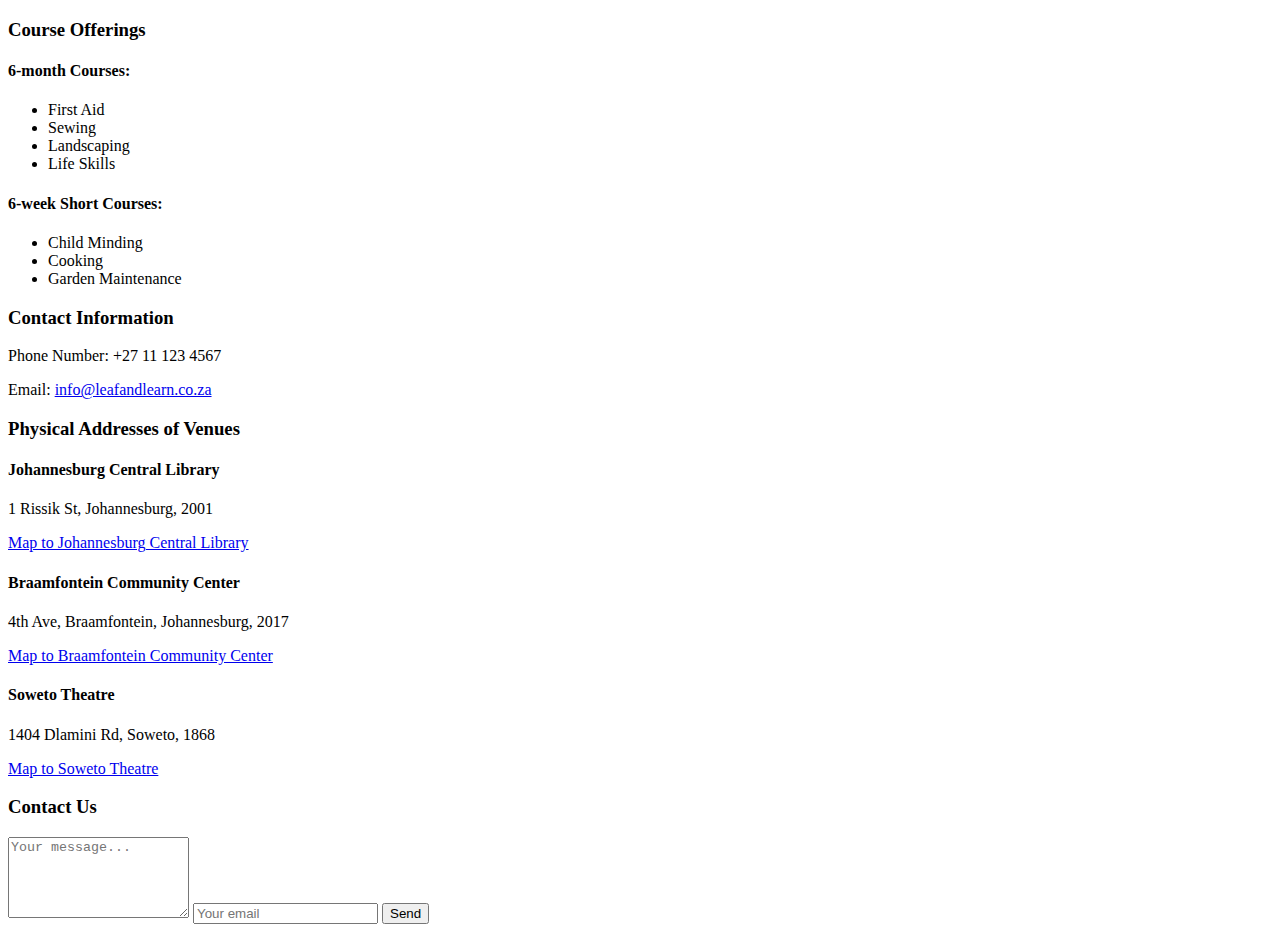
<file: footer.html>
<!DOCTYPE html>
<html lang="en">




<footer>
    <div class="content">
        <div class="item">
            <h3>Course Offerings</h3>
            <h4>6-month Courses:</h4>
            <ul>
                <li>First Aid</li>
                <li>Sewing</li>
                <li>Landscaping</li>
                <li>Life Skills</li>
            </ul>
            <h4>6-week Short Courses:</h4>
            <ul>
                <li>Child Minding</li>
                <li>Cooking</li>
                <li>Garden Maintenance</li>
            </ul>
        </div>
        <div class="item">
            <h3>Contact Information</h3>
            <p>Phone Number: +27 11 123 4567</p>
            <p>Email: <a href="mailto:info@leafandlearn.co.za">info@leafandlearn.co.za</a></p>
        </div>
        <div class="item">
            <h3>Physical Addresses of Venues</h3>
            <div>
                <h4>Johannesburg Central Library</h4>
                <p>1 Rissik St, Johannesburg, 2001</p>
                <a href="#">Map to Johannesburg Central Library</a>
            </div>
            <div>
                <h4>Braamfontein Community Center</h4>
                <p>4th Ave, Braamfontein, Johannesburg, 2017</p>
                <a href="#">Map to Braamfontein Community Center</a>
            </div>
            <div>
                <h4>Soweto Theatre</h4>
                <p>1404 Dlamini Rd, Soweto, 1868</p>
                <a href="#">Map to Soweto Theatre</a>
            </div>
        </div>
        <div class="item">
            <h3>Contact Us</h3>
            <textarea rows="5" placeholder="Your message..."></textarea>
            <input type="email" placeholder="Your email" />
            <button>Send</button>
        </div>
    </div>
</footer>

</html>
</file>
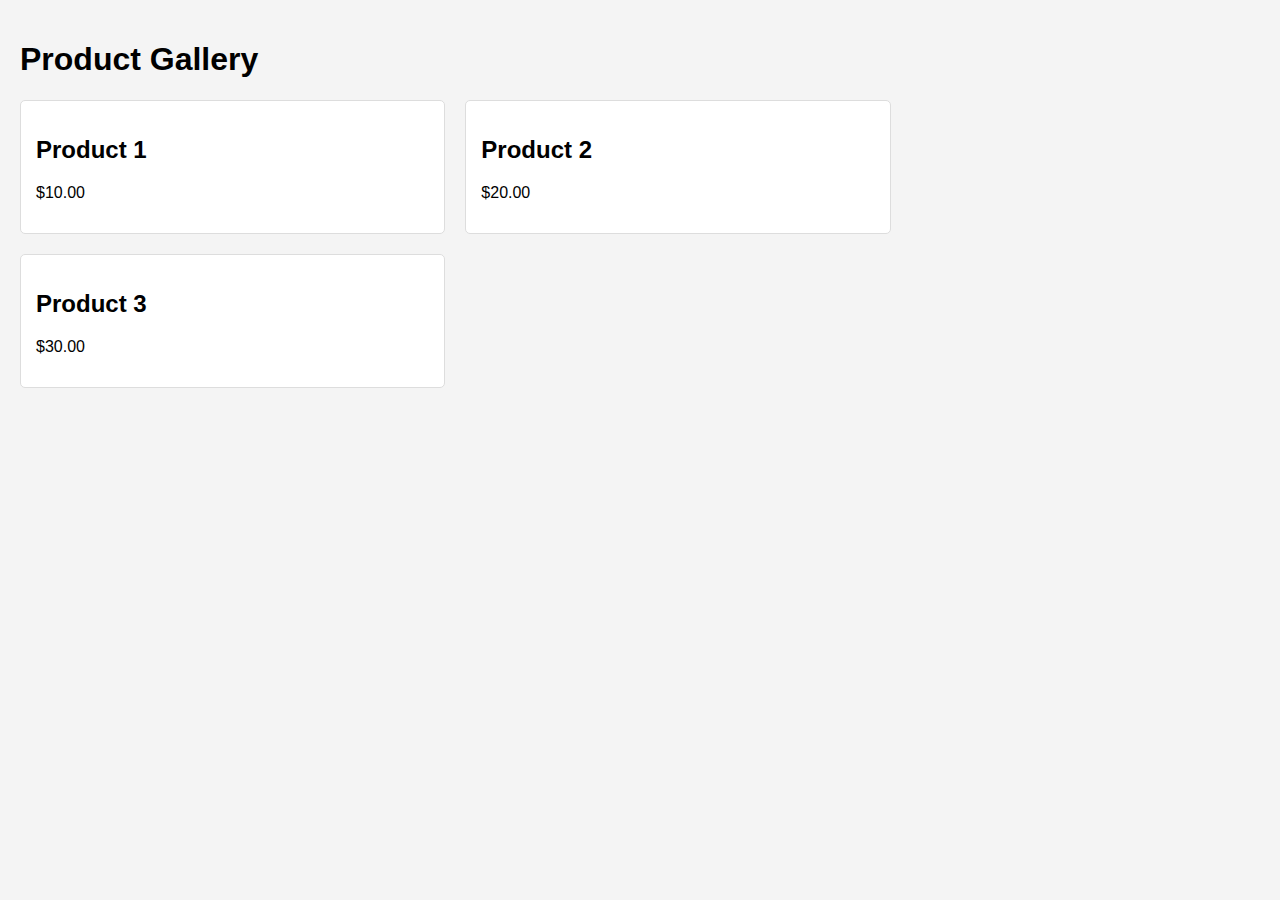
<file: private/product.html>
<!DOCTYPE html>
<html lang="en">

<head>
    <meta charset="UTF-8">
    <meta name="viewport" content="width=device-width, initial-scale=1.0">
    <title>Product</title>
    <style>
        body {
            font-family: Arial, sans-serif;
            margin: 0;
            padding: 20px;
            background-color: #f4f4f4;
        }

        .product-list {
            display: flex;
            flex-wrap: wrap;
            gap: 20px;
        }

        .product {
            background: white;
            border: 1px solid #ddd;
            border-radius: 5px;
            padding: 15px;
            width: calc(33.333% - 20px);
            cursor: pointer;
            transition: transform 0.2s;
        }

        .product:hover {
            transform: scale(1.05);
        }

        .details {
            display: none;
            background: white;
            padding: 20px;
            border: 1px solid #ddd;
            border-radius: 5px;
            margin-top: 20px;
        }

        .details img {
            max-width: 100%;
        }

        @media (max-width: 768px) {
            .product {
                width: calc(50% - 20px);
            }
        }

        @media (max-width: 480px) {
            .product {
                width: 100%;
            }
        }
    </style>
</head>

<body>

    <h1>Product Gallery</h1>
    <div class="product-list" id="productList"></div>
    <div class="details" id="productDetails"></div>

    <script>
        const products = [
            {
                id: 1,
                name: 'Product 1',
                description: 'Description for Product 1',
                price: '$10.00',
                image: 'https://via.placeholder.com/150',
            },
            {
                id: 2,
                name: 'Product 2',
                description: 'Description for Product 2',
                price: '$20.00',
                image: 'https://via.placeholder.com/150',
            },
            {
                id: 3,
                name: 'Product 3',
                description: 'Description for Product 3',
                price: '$30.00',
                image: 'https://via.placeholder.com/150',
            }
            // Add more products as needed
        ];

        const productList = document.getElementById('productList');
        const productDetails = document.getElementById('productDetails');

        products.forEach(product => {
            const productDiv = document.createElement('div');
            productDiv.className = 'product';
            productDiv.innerHTML = `<h2>${product.name}</h2><p>${product.price}</p>`;
            productDiv.onclick = () => showDetails(product);
            productList.appendChild(productDiv);
        });

        function showDetails(product) {
            productDetails.innerHTML = `
                <h2>${product.name}</h2>
                <img src="${product.image}" alt="${product.name}">
                <p>${product.description}</p>
                <p><strong>Price: ${product.price}</strong></p>
            `;
            productDetails.style.display = 'block';
        }
    </script>

</body>

</html>
</file>
